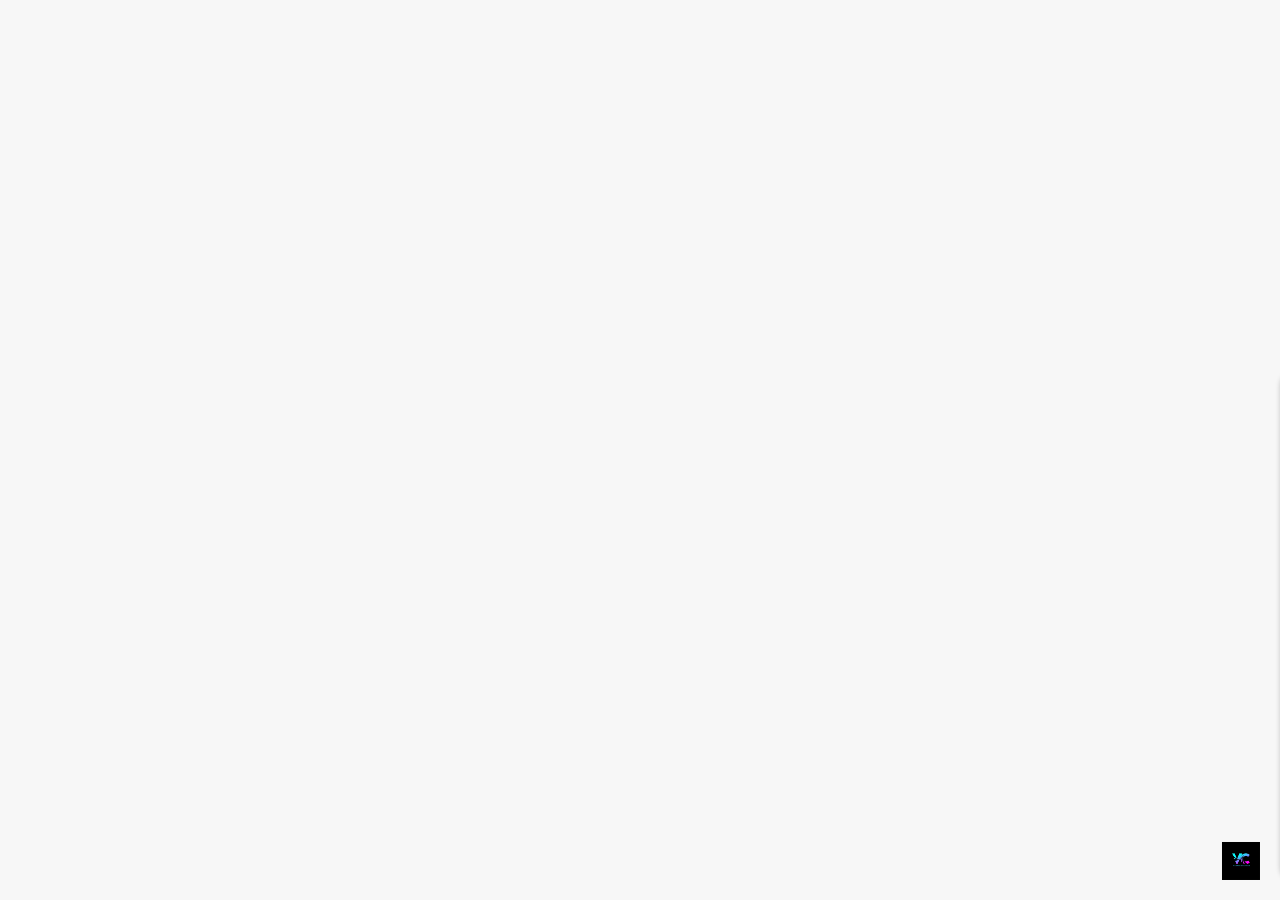
<file: Essy.html>
<!DOCTYPE html>
<html lang="en">
<head>
  <meta charset="UTF-8">
  <meta content="width=device-width, initial-scale=1.0" name="viewport">
  <title>Chatbot with Pretrained Responses</title>
  <link rel="stylesheet" href="https://fonts.googleapis.com/css2?family=Roboto:wght@400;500&display=swap">
  <style>
    body {
      font-family: 'Roboto', sans-serif;
      background-color: #f7f7f7;
      margin: 0; 
    }

    /* Chatbot Container */
    .chat-container {
      position: fixed;
      bottom: 20px;
      right: 20px;
      width: 300px;
      background-color: #fff;
      border-radius: 15px;
      box-shadow: 0 2px 5px rgba(0, 0, 0, 0.2);
      overflow: hidden;
      transition: right 0.3s ease-in-out; /* Add transition for smooth opening/closing */
      right: -300px; /* Initially hide the chatbox */
    }

    .chat-container.open { /* Style when chatbot is open */
      right: 20px; 
    }

    /* Chatbot Header */
    .chat-header {
      background-color: #0084ff;
      color: white;
      padding: 10px;
      text-align: left; 
      font-weight: bold;
      display: flex;
      justify-content: space-between;
      align-items: center; 
    }

    /* Close button in header */
    .close-button { 
      cursor: pointer;
      font-size: 1.2em;
      padding: 5px;
    }

    /* Chat Log */
    .chat-log {
      padding: 20px;
      height: 350px;
      overflow-y: auto;
    }

    /* Chat Messages */
    .chat-log > div {
      margin-bottom: 15px;
    }

    .user-message {
      background-color: #e5e5e5;
      padding: 10px 15px;
      border-radius: 20px;
      margin-left: auto;
      text-align: right;
      max-width: 70%;
      align-self: flex-end;
    }

    .ai-message {
      background-color: #f0f0f0;
      padding: 10px 15px;
      border-radius: 20px;
      max-width: 70%;
      align-self: flex-start;
    }

    /* Input Area */
    .input-container {
      padding: 15px;
      border-top: 1px solid #ddd;
      display: flex;
    }

    .input-field {
      flex-grow: 1;
      padding: 10px;
      border: 1px solid #ccc;
      border-radius: 20px;
      margin-right: 10px;
    }

    .send-button {
      background-color: #0084ff;
      color: #fff;
      padding: 10px 15px;
      border: none;
      border-radius: 20px;
      cursor: pointer;
      transition: background-color 0.3s;
    }

    .send-button:hover {
      background-color: #006acc;
    }

    /* Chatbot Logo */
    #chatbot-logo {
	   max-width: 3%;
      position: fixed;
      bottom: 20px;
      right: 20px;
      cursor: pointer;
      z-index: 10; /* Ensure the logo is above the chatbot */
    }
  </style>
</head>
<body>

  <img src="veracious.jpg" alt="Chatbot Logo" id="chatbot-logo"> 

  <div class="chat-container" id="chat-container">
    <div class="chat-header">
   Veracious AI
      <span class="close-button" onclick="closeChatbox()">×</span> </div>
    <div class="chat-log" id="chat-log">
      
    </div>
    <div class="input-container">
      <input class="input-field" id="input-field" placeholder="Type a message..." type="text">
      <button class="send-button" id="send-button">Send</button>
    </div>
  </div>

  <script>
    const chatContainer = document.getElementById('chat-container');
    const chatLog = document.getElementById('chat-log');
    const inputField = document.getElementById('input-field');
    const sendButton = document.getElementById('send-button');
    const chatbotLogo = document.getElementById('chatbot-logo');

    //  actual API key
    const apiKey = 'AIzaSyCoVQ0gBgSGGFCgubpeLyOUr10eHPasxzQ'; 
// pretrained results
  const pretrainedResponses = {
  "hello": [
    "Hi there! I'm your veracious cyber assistant. How can I assist you today?",
    "Hello! What can I do for you today?",
    "Hey! How can I help you out today?"
  ],
  "hi": "Hello! I'm your veracious cyber assistant. How can I assist you?",
  "how are you": [
    "I'm a veracious cyber assistant, so I don't have feelings, but thanks for asking! How can I assist you today?",
    "I’m always here and ready to help! How about you?"
  ],
  "how’s it going": "I'm your veracious cyber assistant, and I'm here to help! How's it going for you?",
  "what’s your name": [
    "I’m your veracious cyber assistant, ready to guide you. What’s your name?",
    "I’m a virtual assistant designed to assist you. What’s your name?"
  ],
  "who are you": "I’m a veracious cyber assistant, here to help with whatever you need. How can I assist?",
  "help me write ...": [
    "Sure! I'm a veracious cyber assistant ready to assist. Could you provide more details about what you're trying to write?",
    "Absolutely! Let me know more about what you need written, and I'll help out."
  ],
  "help me write a letter": [
    "I'd be happy to help you write that letter! Just let me know who it’s for and what the key message is.",
    "I can help with that! Let me know the recipient and what you'd like to convey."
  ],
  "write a letter": [
    "Who is the letter for, and what’s the main message you want to send? I'm a veracious cyber assistant, ready to assist.",
    "I can assist with writing the letter! Could you tell me the recipient and the message you'd like to convey?"
  ],
  "help me write an email": [
    "I'd be happy to assist with your email! Who is the recipient, and what’s the subject?",
    "I can help draft your email! Just share the recipient, subject, and key points, and I’ll assist."
  ],
  "write an email": [
    "Who is the email for, and what’s the key message you want to send?",
    "I can help you with that email! What’s the subject, and who are you writing to?"
  ],
  "write": [
    "I’d love to help you write! Could you clarify what type of content? (e.g., letter, blog, script)",
    "Let me know what you're trying to write, and as your veracious cyber assistant, I’ll guide you through the process."
  ],
  "write a blog post": [
    "Great! I’m a veracious cyber assistant, and I’m here to help. What’s the topic and audience for your blog?",
    "I’d love to assist! What’s your blog post about, and what tone are you aiming for?"
  ],
  "help me write a blog post": [
    "Sure! What’s the topic, and do you have a target audience in mind? I’m your veracious cyber assistant, here to help!",
    "Let’s get started! What’s the theme of your blog post, and do you have a preferred style?"
  ],
  "write an article": [
    "What’s the subject of the article, and do you want it to be informative, persuasive, or entertaining?",
    "I can help with that article! What’s the key message, and what tone would you like to set?"
  ],
  "help me create content": [
    "Of course! I’m your veracious cyber assistant, ready to help. What kind of content are you creating (e.g., social media, blogs), and for which platform?",
    "I’m here to help! What type of content are you focused on, and who’s your target audience?"
  ],
  "content ideas": [
    "What type of content are you thinking of? I can help brainstorm ideas for social media, blogs, or videos.",
    "I can help with that! Do you need content for social media, blogs, or another platform?"
  ],
  "write a script": [
    "I'd love to help! As your veracious cyber assistant, I’m ready to assist with your script. What’s it about, and who’s the target audience?",
    "Let’s work on it! What’s the topic of your script, and what style are you aiming for?"
  ],
  "help me write a script": [
    "I can assist with that! What’s the focus of the script, and what tone are you going for?",
    "Let’s get started! Tell me about the script’s theme, and I’ll help you shape it."
  ],
  "how do I make ...": [
    "I’m a veracious cyber assistant, and I can guide you through it! What are you trying to create?",
    "Let me assist! Could you specify what you need help with, and I’ll guide you through the process?"
  ],
  "create a website": [
    "Do you have a specific platform in mind (e.g., WordPress, Bubble.io)? I’m your veracious cyber assistant, here to guide you!",
    "Let’s create your website! What’s your vision, and do you have a tool or platform in mind?"
  ],
  "how to make a video": [
    "I can help with that! Are you looking for assistance with scripting, recording, or editing?",
    "Let me assist you! What’s the purpose of the video, and where do you need help (e.g., planning, editing)?"
  ],
  "how to go viral": [
    "Going viral depends on engaging content and trends! I’m a veracious cyber assistant, here to guide you. What platform are you aiming for?",
    "Let’s talk strategy! What kind of content do you want to go viral, and on which platform?"
  ],
  "how do I grow my audience": [
    "Growing an audience requires strategy and consistency. I’m your veracious cyber assistant, ready to help. Are you focused on a particular platform?",
    "Let’s build your audience! What type of content are you creating, and where do you want to grow?"
  ],
  "audience growth": "Growing your audience takes time and strategy! I’m your veracious cyber assistant, and I can offer tips based on your platform."
};



    chatbotLogo.addEventListener('click', () => {
      chatContainer.classList.toggle('open');
    });

    function closeChatbox() {
      chatContainer.classList.remove('open');
    }

    async function sendApiRequest(message) {
      try {
        // 1. Check for pretrained responses first
        const lowercaseMessage = message.toLowerCase(); 
        if (lowercaseMessage in pretrainedResponses) {
          const aiMessage = pretrainedResponses[lowercaseMessage];
          appendMessage('ai', aiMessage);
          return; // Stop further API calls if response found
        }

        // 2. If no pretrained response, call the Gemini API
        const apiEndpoint = 'https://generativelanguage.googleapis.com/v1/models/gemini-pro:generateContent?key=' + apiKey;
        const requestBody = {
          contents: [
            {
              role: 'user',
              parts: [{ text: message }]
            }
          ]
        };

        const response = await fetch(apiEndpoint, {
          method: 'POST',
          headers: {
            'Content-Type': 'application/json'
          },
          body: JSON.stringify(requestBody)
        });

        if (!response.ok) {
          throw new Error(`HTTP error! status: ${response.status}`);
        }

        const data = await response.json();
        const aiMessage = data.candidates[0].content.parts[0].text; 
        appendMessage('ai', aiMessage); 

      } catch (error) {
        console.error('Error fetching data:', error);
        appendMessage('ai', 'Sorry, there was an error processing your request.');
      }
    }

    function appendMessage(role, message) {
      const messageHTML = `
        <div class="${role}-message">
          ${message}
        </div>
      `;
      chatLog.innerHTML += messageHTML;
      chatLog.scrollTop = chatLog.scrollHeight; 
    }

    sendButton.addEventListener('click', () => {
      const userInput = inputField.value.trim();
      if (userInput) {
        appendMessage('user', userInput);
        sendApiRequest(userInput);
        inputField.value = ''; 
      }
    });
  </script>
</body>
</html>
</file>
